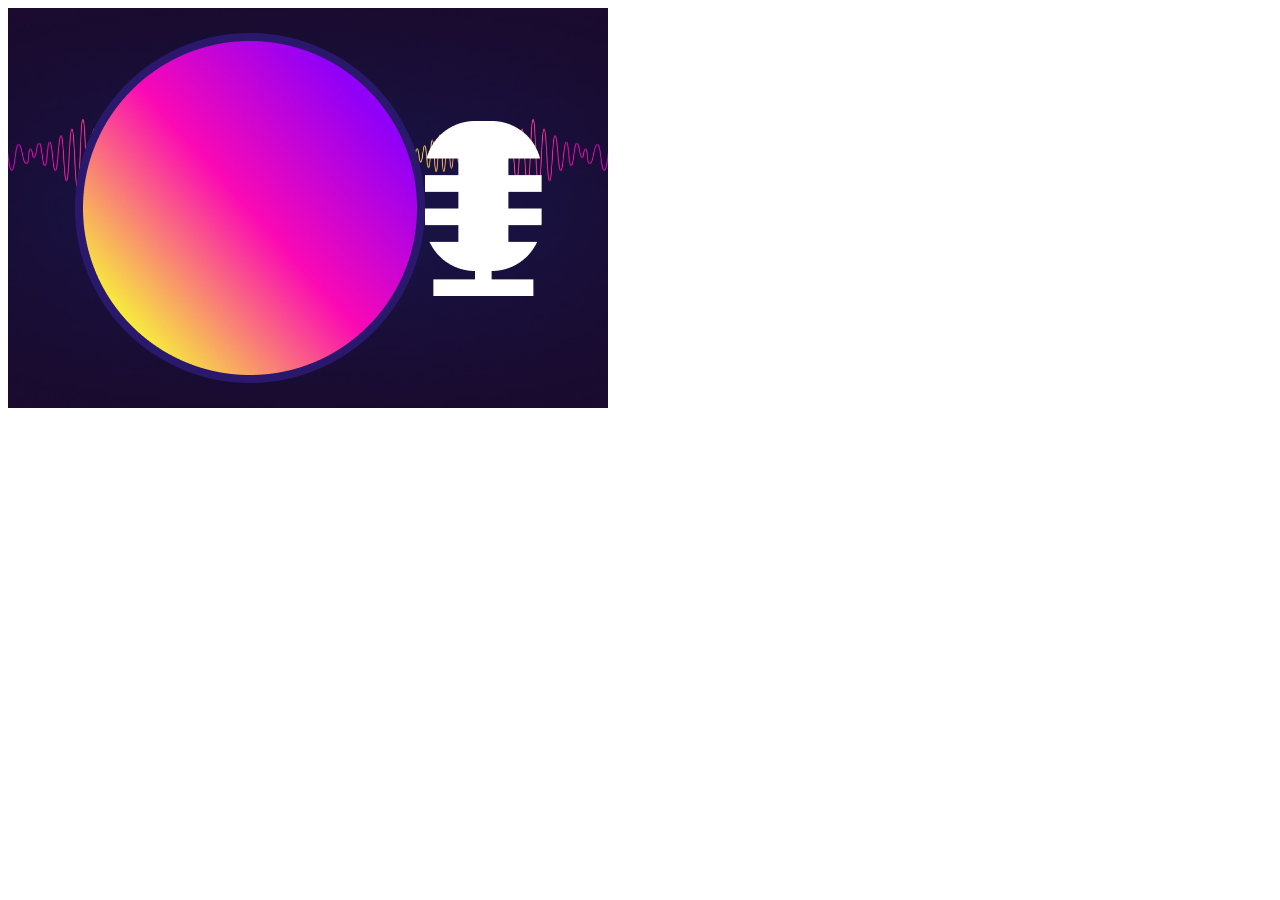
<file: background.html>
<!DOCTYPE html>
<html lang="en">
<head>
    <meta charset="UTF-8">
    <meta name="viewport" content="width=device-width, initial-scale=1.0">
    <link rel="stylesheet" href="style.css">
    <title>Document</title>
</head>
<body>
    <div class="bg-container">
        <img src="assets/hero-circle.png" alt="">
        <img src="assets/microphone.png" alt="">
    </div>
</body>
</html>
</file>
<file: style.css>
.bg-container {
  width: 600px;
  height: 400px;
  background-image: url("assets/hero-bg.png");
  background-size: cover;
  background-position: center;
  display: flex;
  align-items: center;
  justify-content: center;
}
</file>
